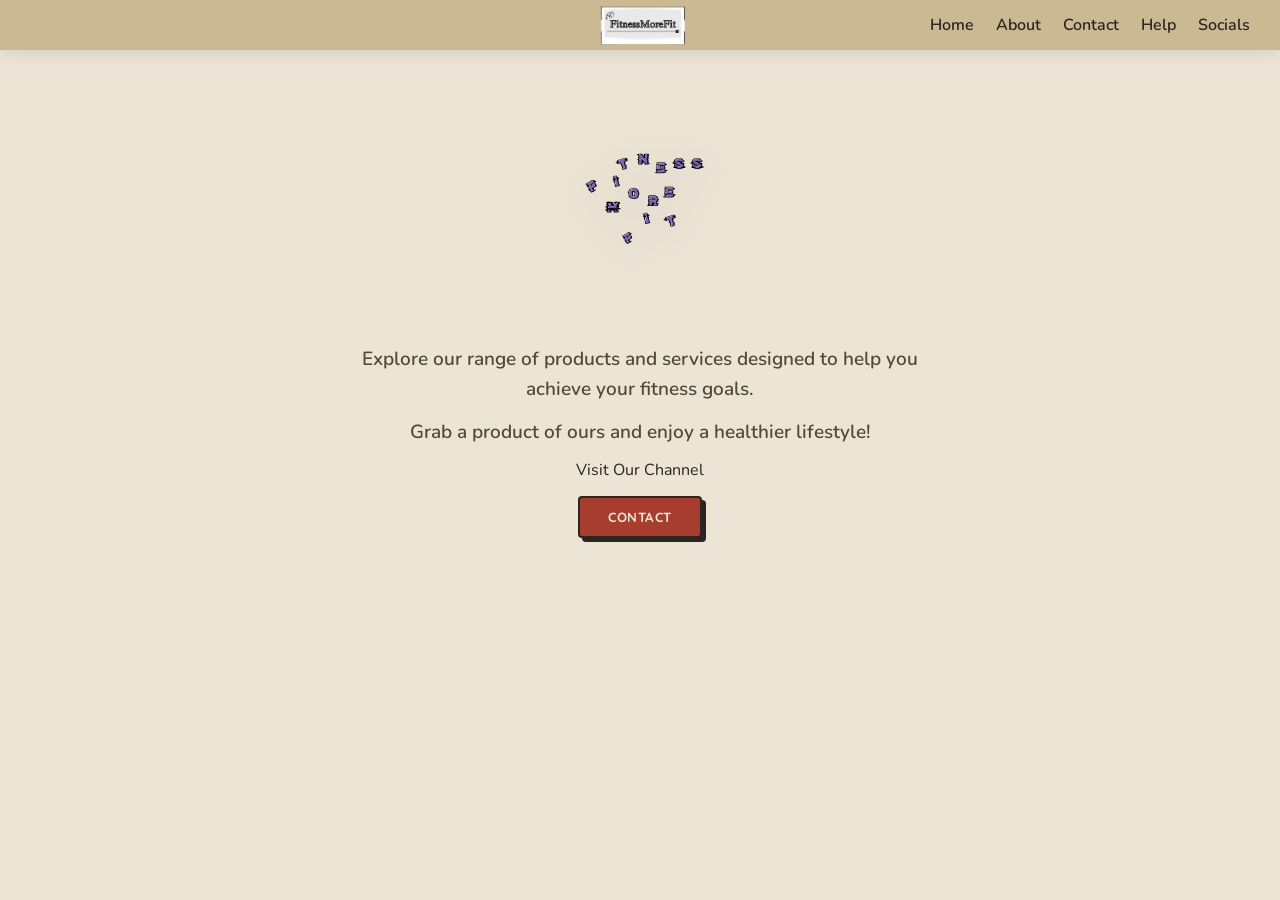
<file: index.html>
<!DOCTYPE html>
<html lang="en">
<head>
  <meta charset="UTF-8">
  <meta name="viewport" content="width=device-width, initial-scale=1.0">
  <title>Start up Project</title>

  <link rel="preconnect" href="https://fonts.googleapis.com">
  <link href="https://fonts.googleapis.com/css2?family=Quicksand:wght@600;700&family=Nunito:wght@400;600;700&display=swap" rel="stylesheet">

  <style>
    :root {
      --cream: #ece4d5;
      --peach: #cbb994;
      --terracotta: #a63d2f;
      --sage: #6b5a35;
      --text-dark: #2b2420;
      --text-soft: #55483e;
      --shadow-soft: 0 4px 14px rgba(43, 36, 32, 0.1);
    }
    * { box-sizing: border-box; }
    body { margin: 0; font-family: 'Nunito', Arial, sans-serif; color: var(--text-dark); background: var(--cream); }

    .navbar { display: flex; align-items: center; justify-content: flex-end; padding: 0 30px; background: var(--peach); height: 50px; position: relative; box-shadow: var(--shadow-soft); }
    .navbar-center { position: absolute; top: calc(50% + 8px); left: 50%; transform: translate(-50%, -50%); text-align: center; }
    .navbar-center img { height: 200px; width: auto; display: block; margin: 0 auto; }

    .links-container { display: flex; align-items: center; gap: 22px; }
    .links-container a { text-decoration: none; color: var(--text-dark); font-weight: 600; position: relative; transition: color .25s ease; }
    .links-container a::after { content: ''; position: absolute; width: 0; height: 2px; bottom: -4px; left: 0; background: var(--terracotta); border-radius: 2px; transition: width .3s ease; }
    .links-container a:hover { color: var(--terracotta); }
    .links-container a:hover::after { width: 100%; }

    .headerbase { min-height: calc(100vh - 50px); text-align: center; padding: 20px 20px 40px; animation: fadeIn .8s ease both; }
    .hero-wrap { margin: 0 auto 8px; }
    .hero-wrap img { width: 260px; border-radius: 16px; filter: drop-shadow(0 8px 18px rgba(43, 36, 32, 0.15)); }

    .headerbase h3 { font-weight: 600; font-size: 19px; color: var(--text-soft); max-width: 560px; margin: 0 auto 12px; line-height: 1.6; }
    .headerbase a { text-decoration: none; }
    .headerbase a h3 { display: inline-block; font-family: 'Quicksand', sans-serif; font-weight: 700; color: var(--sage); margin-top: 20px; padding-bottom: 3px; border-bottom: 2px solid transparent; transition: border-color .25s ease, color .25s ease; }
    .headerbase a:hover h3 { color: var(--terracotta); border-color: var(--terracotta); }

    button { padding: 11px 28px; font-family: 'Quicksand', sans-serif; font-weight: 700; letter-spacing: .5px; text-transform: uppercase; color: var(--cream); background: var(--terracotta); border: 2px solid var(--text-dark); border-radius: 4px; cursor: pointer; margin-top: 15px; box-shadow: 4px 4px 0 var(--text-dark); transition: transform .15s ease, box-shadow .15s ease; }
    button:hover { transform: translate(-2px, -2px); box-shadow: 6px 6px 0 var(--text-dark); }
    button:active { transform: translate(2px, 2px); box-shadow: 1px 1px 0 var(--text-dark); }

    @keyframes fadeIn { from { opacity: 0; transform: translateY(12px); } to { opacity: 1; transform: translateY(0); } }

    @media (max-width: 600px) {
      .navbar { flex-wrap: wrap; }
      .links-container { gap: 14px; flex-wrap: wrap; justify-content: center; }
      .navbar-center img { height: 140px; }
    }
  </style>
</head>
<body>

  <nav class="navbar">
    <div class="navbar-center">
      <img src="FitnessMoreFit__1_-removebg-preview.png" alt="FitnessMoreFit Logo">
    </div>
    <div class="links-container">
      <a href="#">Home</a>
      <a href="#">About</a>
      <a href="#">Contact</a>
      <a href="#">Help</a>
      <a href="#">Socials</a>
    </div>
  </nav>

  <div class="headerbase">
    <div class="hero-wrap">
      <img src="./hero-image.webp" alt="Fitness hero" width="300">
    </div>

    <h3>Explore our range of products and services designed to help you achieve your fitness goals.</h3>
    <h3>Grab a product of ours and enjoy a healthier lifestyle!</h3>

    <a 
      <h3>Visit Our Channel</h3>
    </a>
    <br>
    <button onclick="alert('Thank you for viewing my page <3 !')">Contact</button>
  </div>

</body>
</html>
</file>
